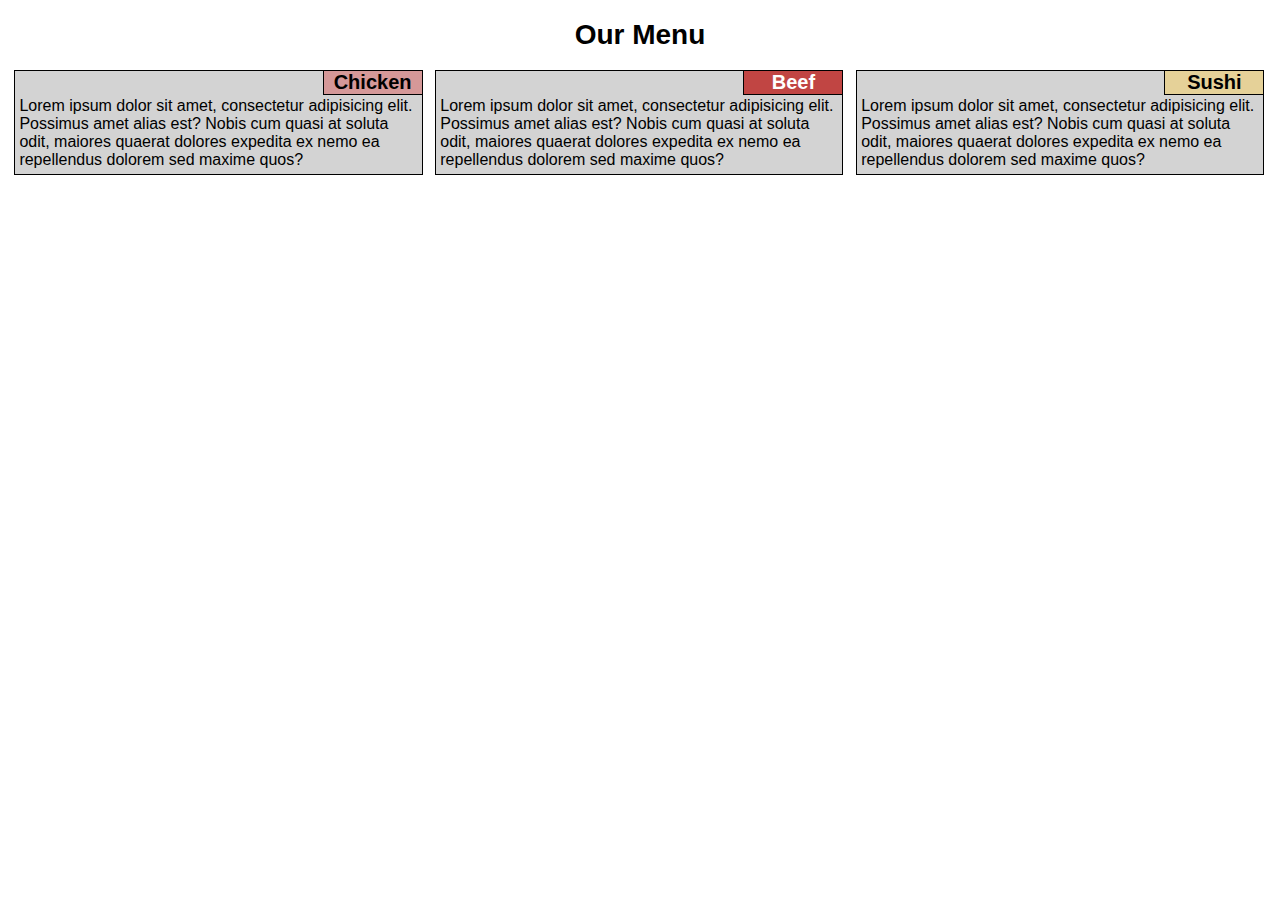
<file: module2-solution/index.html>
﻿<!DOCTYPE html>
<html>
<head>
    <meta charset="utf-8">
    <meta name="viewport" content="width=device-width, initial-scale=1">
    <title>Assignment Solution for Module 2</title>
    <link rel="stylesheet" href="css/styles.css">
</head>

<body>
    <h1>Our Menu</h1>

    <div class="row">

        <section class="col-lg-1 col-md-1 col-sm-1">
            <h4 id = "Chicken">Chicken</h4>
            <p>Lorem ipsum dolor sit amet, consectetur adipisicing elit. Possimus amet alias est? Nobis cum quasi at soluta odit, maiores quaerat dolores expedita ex nemo ea repellendus dolorem sed maxime quos?</p>
        </section>

        <section class="col-lg-1 col-md-1 col-sm-1">
            <h4 id = "Beef">Beef</h4>
            <p>Lorem ipsum dolor sit amet, consectetur adipisicing elit. Possimus amet alias est? Nobis cum quasi at soluta odit, maiores quaerat dolores expedita ex nemo ea repellendus dolorem sed maxime quos?</p>
        </section>

        <section class="col-lg-1 col-md-2 col-sm-1">
            <h4 id = "Sushi">Sushi</h4>
            <p>Lorem ipsum dolor sit amet, consectetur adipisicing elit. Possimus amet alias est? Nobis cum quasi at soluta odit, maiores quaerat dolores expedita ex nemo ea repellendus dolorem sed maxime quos?</p>
        </section>
    </div>

</body>
</html>
</file>
<file: module2-solution/css/styles.css>
/********** Base styles **********/
* {
    box-sizing: border-box;
    font-family: Helvetica;
}

h1 {
    font-size: 175%;
    text-align: center;
}

h4 {
    font-size: 125%;
    margin-top: -1px;
    margin-right: -1px;
    position: absolute;
    top: 0;
    right: 0;
    text-align: center;
    width: 100px;
    border: 1px solid black;
}

p {
    font-size: 100%;
    padding-top: 10px;
    width: 98%;
    margin-right: auto;
    margin-left: auto;
    margin-bottom: 5px;
}

section {
    position: relative;
    border: 1px solid black;
    background-color: lightgray;
    padding: 0;
    margin-top: 0;
    margin-right: 0.5%;
    margin-left: 0.5%;
    margin-bottom: 1%;
}

/* Simple Responsive Framework. */
.row {
    width: 100%;
}

#Chicken {
    background-color: #D59898;
}

#Beef {
    background-color: #C14543;
    color: white;
}

#Sushi {
    background-color: #E5D198;
}



/********** Desktop **********/
@media (min-width: 992px) {
    .col-lg-1 {
        float: left;
        width: 32.3%;
    }
}

    /********** Tablet view **********/
@media (min-width: 768px) and (max-width: 991px) {
    .col-md-1, .col-md-2 {
        float: left;
    }

    .col-md-1 {
        width: 49%;
    }

    .col-md-2 {
        width: 99%;
    }
}


/********** Mobile view **********/
@media (max-width: 767px) {
    .col-sm-1 {
        width: 99%;
    }
}
</file>
